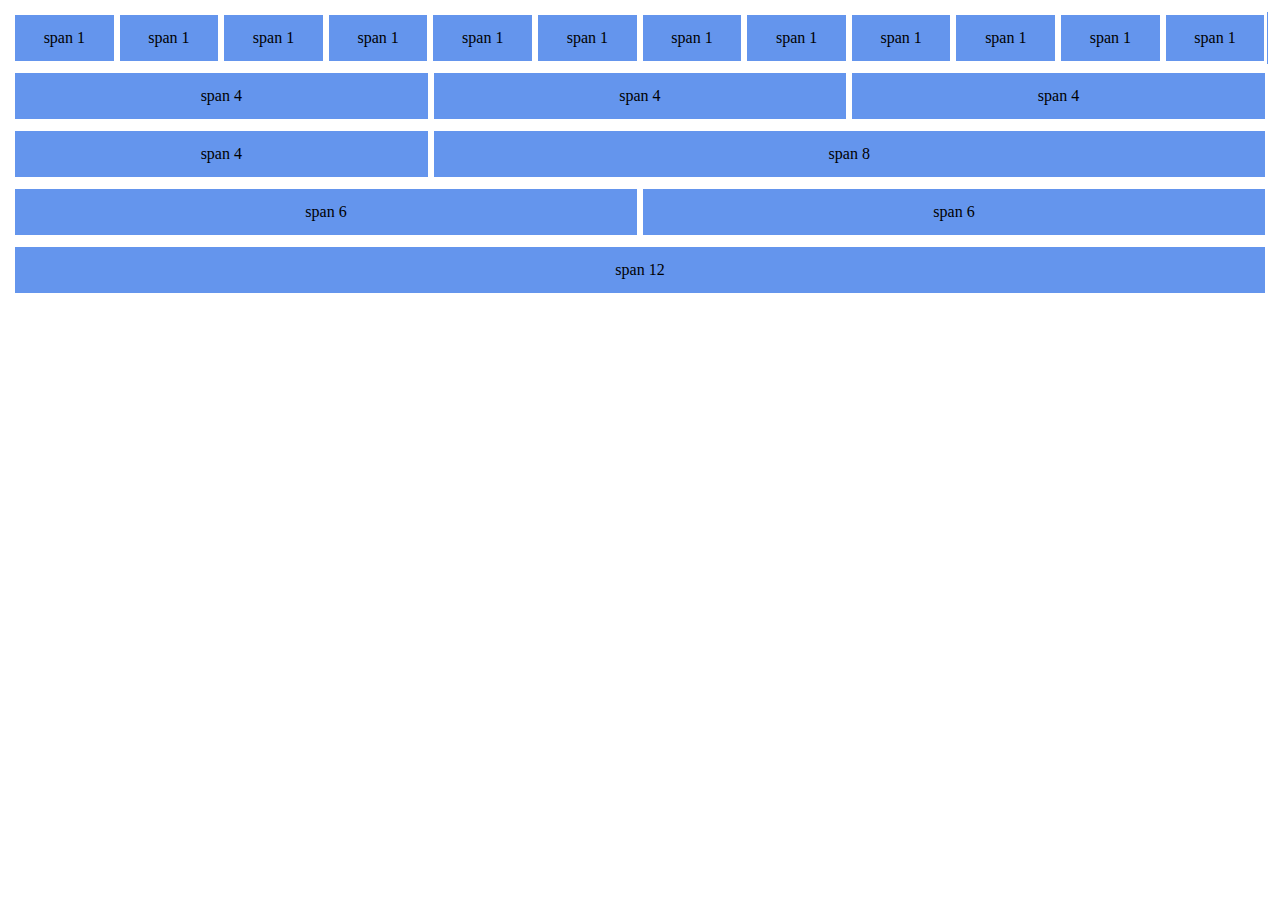
<file: Fundamentos/Flexbox/index.html>
<!DOCTYPE html>
<html lang="en">
<head>
    <meta charset="UTF-8">
    <meta name="viewport" content="width=device-width, initial-scale=1.0">
    <title>Grid - CSS</title>
    <link rel="stylesheet" href="css/styles.css">
</head>
<body>
    <div class="container">
        <div class="row">
            <div class="col-sm-12 col-md-6 col-lg-1 border-white">
                span 1
            </div>
            <div class="col-sm-12 col-md-6 col-lg-1 border-white">
                span 1
            </div>
            <div class="col-sm-12 col-md-6 col-lg-1 border-white">
                span 1
            </div>
            <div class="col-sm-12 col-md-6 col-lg-1 border-white">
                span 1
            </div>
            <div class="col-sm-12 col-md-6 col-lg-1 border-white">
                span 1
            </div>
            <div class="col-sm-12 col-md-6 col-lg-1 border-white">
                span 1
            </div>
            <div class="col-sm-12 col-md-6 col-lg-1 border-white">
                span 1
            </div>
            <div class="col-sm-12 col-md-6 col-lg-1 border-white">
                span 1
            </div>
            <div class="col-sm-12 col-md-6 col-lg-1 border-white">
                span 1
            </div>
            <div class="col-sm-12 col-md-6 col-lg-1 border-white">
                span 1
            </div>
            <div class="col-sm-12 col-md-6 col-lg-1 border-white">
                span 1
            </div>
            <div class="col-sm-12 col-md-6 col-lg-1 border-white">
                span 1
            </div>
        </div>
    
        <div class="row">
            <div class="col-sm-12 col-md-2 col-lg-4 border-white">
                span 4
            </div>
            <div class="col-sm-12 col-md-2 col-lg-4 border-white">
                span 4
            </div>
            <div class="col-sm-12 col-md-2 col-lg-4 border-white">
                span 4
            </div>
        </div>
    
        <div class="row">
            <div class="col-sm-12 col-md-2 col-lg-4 border-white">
                span 4
            </div>
            <div class="col-sm-12 col-md-4 col-lg-8 border-white">
                span 8
            </div>
        </div>
    
        <div class="row">
            <div class="col-sm-12 col-md-3 col-lg-6 border-white">
                span 6
            </div>
            <div class="col-sm-12 col-md-3 col-lg-6 border-white">
                span 6
            </div>
        </div>
    
        <div class="row">
            <div class="col-sm-12 col-md-6 col-lg-12 border-white">
                span 12
            </div>
        </div>
    </div>
</body>
</html>
</file>
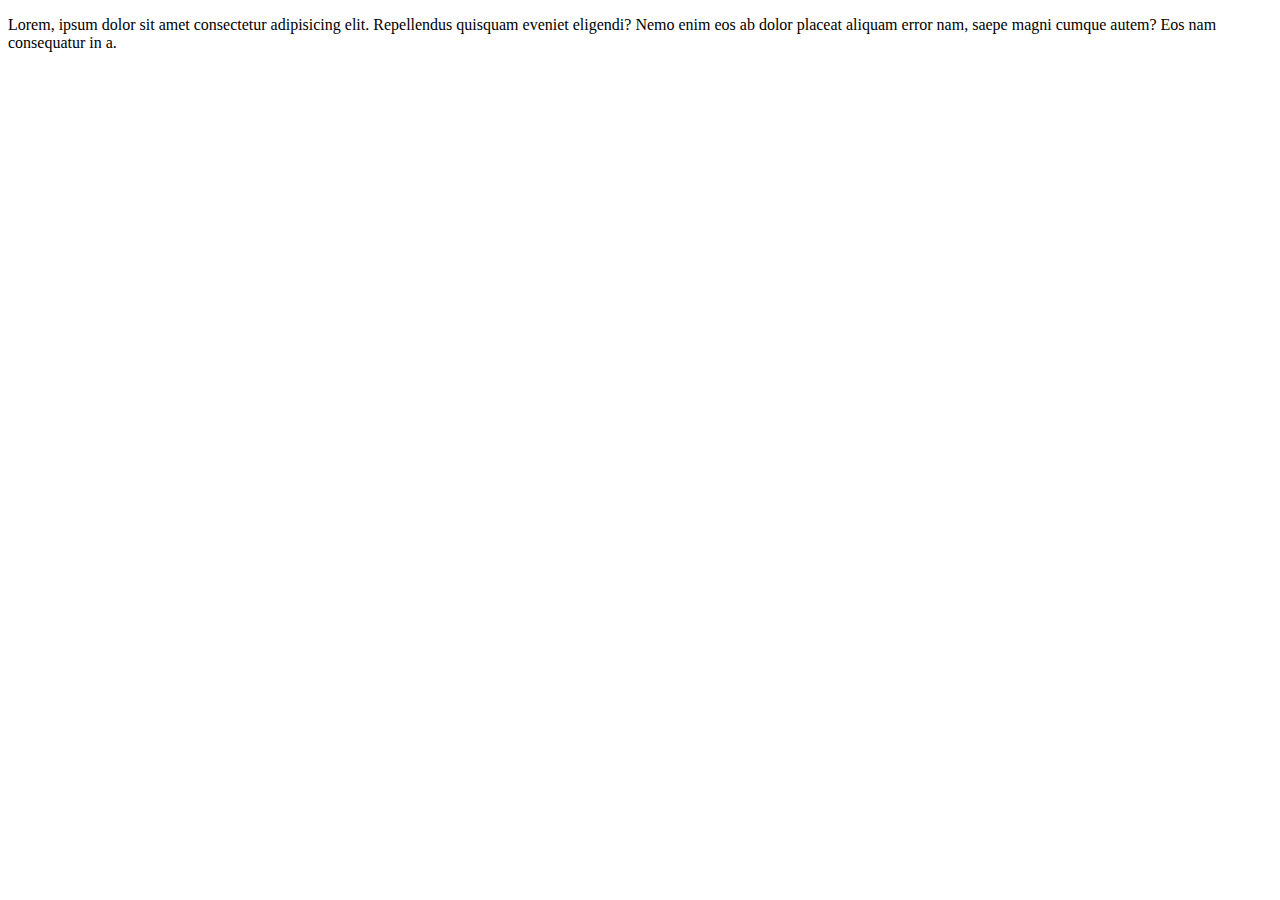
<file: Fundamentos/Flexbox/zuleidy.html>
<!DOCTYPE html>
<html lang="en">
<head>
    <meta charset="UTF-8">
    <meta name="viewport" content="width=device-width, initial-scale=1.0">
    <title>Document</title>
</head>
<body>
    <p>
        Lorem, ipsum dolor sit amet consectetur adipisicing elit. Repellendus quisquam eveniet eligendi? Nemo enim eos ab dolor placeat aliquam error nam, saepe magni cumque autem? Eos nam consequatur in a.
        
    </p>
</body>
</html>
</file>
<file: Fundamentos/Flexbox/css/styles.css>
* {
    box-sizing: border-box;
    margin: 0;
    border: solid;
    border-color: white;
    padding: 0px;
}

.container {
    width: 100%;
    margin: 0%;
    text-align: center;
    background-color: cornflowerblue;
}

[class*=col-sm] {
    padding: 14px;
}


@media (min-width: 576px) {
    .row {
        display: flex;
        flex-wrap: wrap;
    }

    .col-sm-1 {
        width: 8.33%;
    }

    .col-sm-2 {
        width: 6.66%;
    }

    .col-sm-3 {
        width: 25%;
    }

    .col-sm-4 {
        width: 33.33%;
    }

    .col-sm-5 {
        width: 41.66%;
    }

    .col-sm-6 {
        width: 50%;
    }

    .col-sm-7 {
        width: 58.33%;
    }

    .col-sm-8 {
        width: 66.66%;
    }

    .col-sm-9 {
        width: 75%;
    }

    .col-sm-10 {
        width: 83.33%;
    }

    .col-sm-11 {
        width: 91.66%;
    }

    .col-sm-12 {
        width: 100%;
    }
   
}

@media (min-width: 768px) {

    .col-md-1 {
        width: 8.33%;
    }

    .col-md-2 {
        width: 6.66%;
    }

    .col-md-3 {
        width: 25%;
    }

    .col-md-4 {
        width: 33.33%;
    }

    .col-md-5 {
        width: 41.66%;
    }

    .col-md-6 {
        width: 50%;
    }

    .col-md-7 {
        width: 58.33%;
    }

    .col-md-8 {
        width: 66.66%;
    }

    .col-md-9 {
        width: 75%;
    }

    .col-md-10 {
        width: 83.33%;
    }

    .col-md-11 {
        width: 91.66%;
    }

    .col-md-12 {
        width: 100%;
    }
    
}

@media (min-width: 992px) {

    .col-lg-1 {
        width: 8.33%;
    }

    .col-lg-2 {
        width: 16.66%;
    }

    .col-lg-3 {
        width: 25%;
    }

    .col-lg-4 {
        width: 33.33%;
    }

    .col-lg-5 {
        width: 41.66%;
    }

    .col-lg-6 {
        width: 50%;
    }

    .col-lg-7 {
        width: 58.33%;
    }

    .col-lg-8 {
        width: 66.66%;
    }

    .col-lg-9 {
        width: 75%;
    }

    .col-lg-10 {
        width: 83.33%;
    }

    .col-lg-11 {
        width: 91.66%;
    }

    .col-lg-12 {
        width: 100%;
    }

}
</file>
